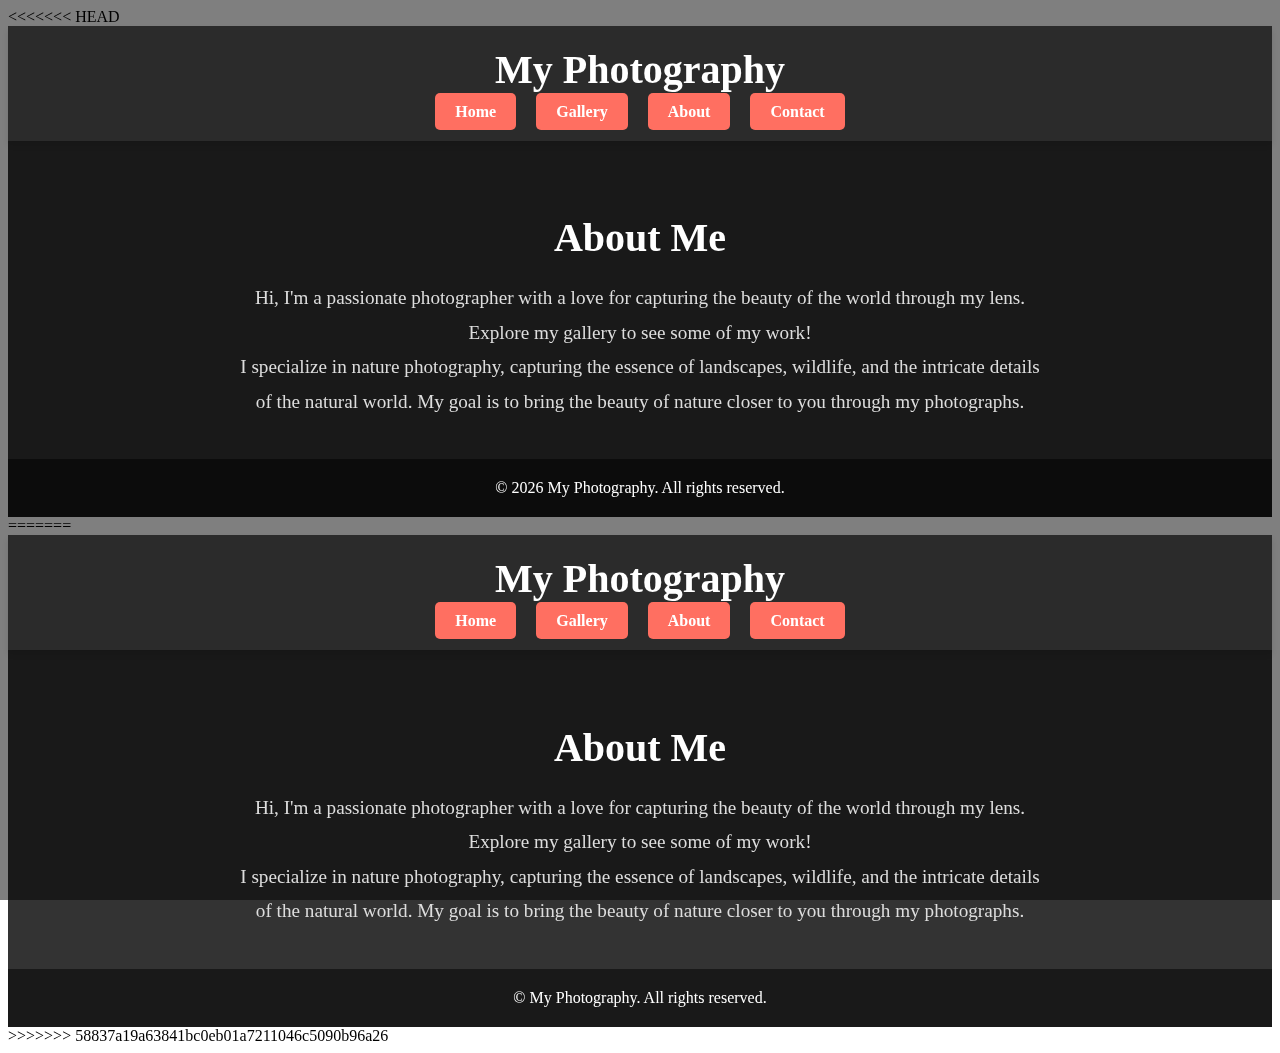
<file: about.html>
<<<<<<< HEAD
<!DOCTYPE html>
<html lang="en">
<head>
    <meta charset="UTF-8">
    <meta name="viewport" content="width=device-width, initial-scale=1.0">
    <title>About - My Photography</title>
    <link rel="stylesheet" href="styles.css">
</head>
<body>
    <header>
        <h1>My Photography</h1>
        <nav>
            <ul>
                <li><a href="home.html" class="nav-button">Home</a></li>
                <li><a href="gallery.html" class="nav-button">Gallery</a></li>
                <li><a href="about.html" class="nav-button">About</a></li>
                <li><a href="contact.html" class="nav-button">Contact</a></li>
            </ul>
        </nav>
    </header>

    <section id="about">
        <h2>About Me</h2>
        <p>Hi, I'm a passionate photographer with a love for capturing the beauty of the world through my lens. Explore my gallery to see some of my work!</p>
        <p>I specialize in nature photography, capturing the essence of landscapes, wildlife, and the intricate details of the natural world. My goal is to bring the beauty of nature closer to you through my photographs.</p>
    </section>

    <footer>
        <p>&copy; <span id="year"></span> My Photography. All rights reserved.</p>
    </footer>

    <script>
        // Dynamic Year in Footer
        const year = new Date().getFullYear();
        document.getElementById('year').textContent = year;
    </script>
</body>
=======
<!DOCTYPE html>
<html lang="en">
<head>
    <meta charset="UTF-8">
    <meta name="viewport" content="width=device-width, initial-scale=1.0">
    <title>About - My Photography</title>
    <link rel="stylesheet" href="styles.css">
</head>
<body>
    <header>
        <h1>My Photography</h1>
        <nav>
            <ul>
                <li><a href="home.html" class="nav-button">Home</a></li>
                <li><a href="gallery.html" class="nav-button">Gallery</a></li>
                <li><a href="about.html" class="nav-button">About</a></li>
                <li><a href="contact.html" class="nav-button">Contact</a></li>
            </ul>
        </nav>
    </header>

    <section id="about">
        <h2>About Me</h2>
        <p>Hi, I'm a passionate photographer with a love for capturing the beauty of the world through my lens. Explore my gallery to see some of my work!</p>
        <p>I specialize in nature photography, capturing the essence of landscapes, wildlife, and the intricate details of the natural world. My goal is to bring the beauty of nature closer to you through my photographs.</p>
    </section>

    <footer>
        <p>&copy; <span id="year"></span> My Photography. All rights reserved.</p>
    </footer>

    <script>
        // Dynamic Year in Footer
        const year = new Date().getFullYear();
        document.getElementById('year').textContent = year;
    </script>
</body>
>>>>>>> 58837a19a63841bc0eb01a7211046c5090b96a26
</html>
</file>
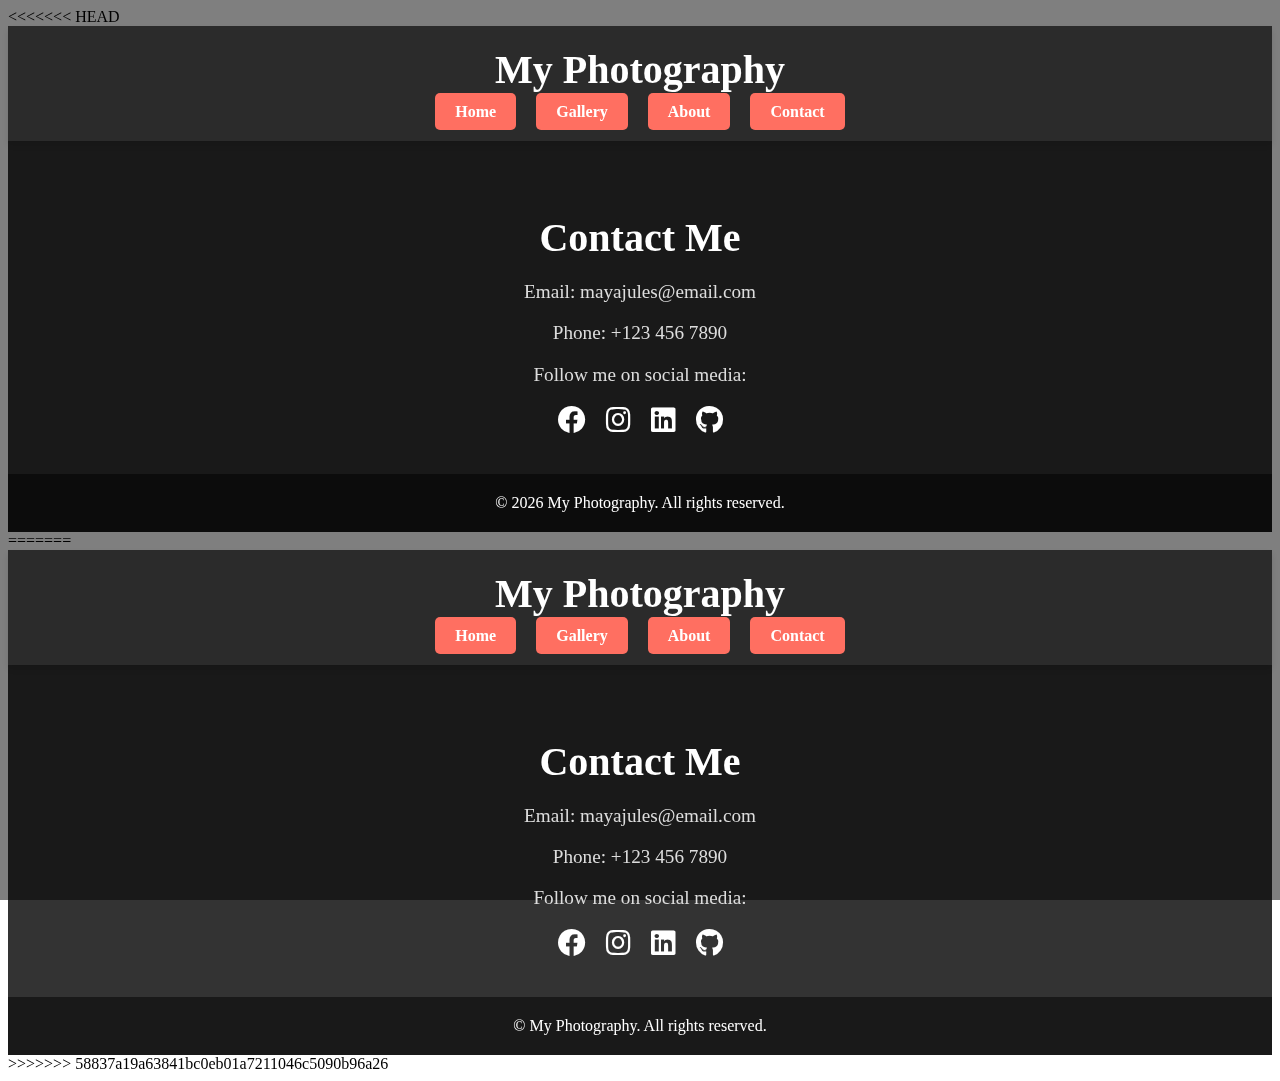
<file: contact.html>
<<<<<<< HEAD
<!DOCTYPE html>
<html lang="en">
<head>
    <meta charset="UTF-8">
    <meta name="viewport" content="width=device-width, initial-scale=1.0">
    <title>Contact - My Photography</title>
    <link rel="stylesheet" href="styles.css">
    <!-- Font Awesome Icons -->
    <link rel="stylesheet" href="https://cdnjs.cloudflare.com/ajax/libs/font-awesome/6.0.0-beta3/css/all.min.css">
</head>
<body>
    <header>
        <h1>My Photography</h1>
        <nav>
            <ul>
                <li><a href="home.html" class="nav-button">Home</a></li>
                <li><a href="gallery.html" class="nav-button">Gallery</a></li>
                <li><a href="about.html" class="nav-button">About</a></li>
                <li><a href="contact.html" class="nav-button">Contact</a></li>
            </ul>
        </nav>
    </header>

    <section id="contact">
        <h2>Contact Me</h2>
        <p>Email: <a href="mailto:mayajules@email.com">mayajules@email.com</a></p>
        <p>Phone: +123 456 7890</p>
        <p>Follow me on social media:</p>
        <div class="social-icons">
            <a href="https://facebook.com/yourprofile" target="_blank" aria-label="Facebook">
                <i class="fab fa-facebook"></i>
            </a>
            <a href="https://instagram.com/yourprofile" target="_blank" aria-label="Instagram">
                <i class="fab fa-instagram"></i>
            </a>
            <a href="https://linkedin.com/in/yourprofile" target="_blank" aria-label="LinkedIn">
                <i class="fab fa-linkedin"></i>
            </a>
            <a href="https://github.com/yourprofile" target="_blank" aria-label="GitHub">
                <i class="fab fa-github"></i>
            </a>
        </div>
    </section>

    <footer>
        <p>&copy; <span id="year"></span> My Photography. All rights reserved.</p>
    </footer>

    <script>
        // Dynamic Year in Footer
        const year = new Date().getFullYear();
        document.getElementById('year').textContent = year;
    </script>
</body>
=======
<!DOCTYPE html>
<html lang="en">
<head>
    <meta charset="UTF-8">
    <meta name="viewport" content="width=device-width, initial-scale=1.0">
    <title>Contact - My Photography</title>
    <link rel="stylesheet" href="styles.css">
    <!-- Font Awesome Icons -->
    <link rel="stylesheet" href="https://cdnjs.cloudflare.com/ajax/libs/font-awesome/6.0.0-beta3/css/all.min.css">
</head>
<body>
    <header>
        <h1>My Photography</h1>
        <nav>
            <ul>
                <li><a href="home.html" class="nav-button">Home</a></li>
                <li><a href="gallery.html" class="nav-button">Gallery</a></li>
                <li><a href="about.html" class="nav-button">About</a></li>
                <li><a href="contact.html" class="nav-button">Contact</a></li>
            </ul>
        </nav>
    </header>

    <section id="contact">
        <h2>Contact Me</h2>
        <p>Email: mayajules@email.com</p>
        <p>Phone: +123 456 7890</p>
        <p>Follow me on social media:</p>
        <div class="social-icons">
            <a href="https://facebook.com/yourprofile" target="_blank" aria-label="Facebook">
                <i class="fab fa-facebook"></i>
            </a>
            <a href="https://instagram.com/yourprofile" target="_blank" aria-label="Instagram">
                <i class="fab fa-instagram"></i>
            </a>
            <a href="https://linkedin.com/in/yourprofile" target="_blank" aria-label="LinkedIn">
                <i class="fab fa-linkedin"></i>
            </a>
            <a href="https://github.com/yourprofile" target="_blank" aria-label="GitHub">
                <i class="fab fa-github"></i>
            </a>
        </div>
    </section>

    <footer>
        <p>&copy; <span id="year"></span> My Photography. All rights reserved.</p>
    </footer>

    <script>
        // Dynamic Year in Footer
        const year = new Date().getFullYear();
        document.getElementById('year').textContent = year;
    </script>
</body>
>>>>>>> 58837a19a63841bc0eb01a7211046c5090b96a26
</html>
</file>
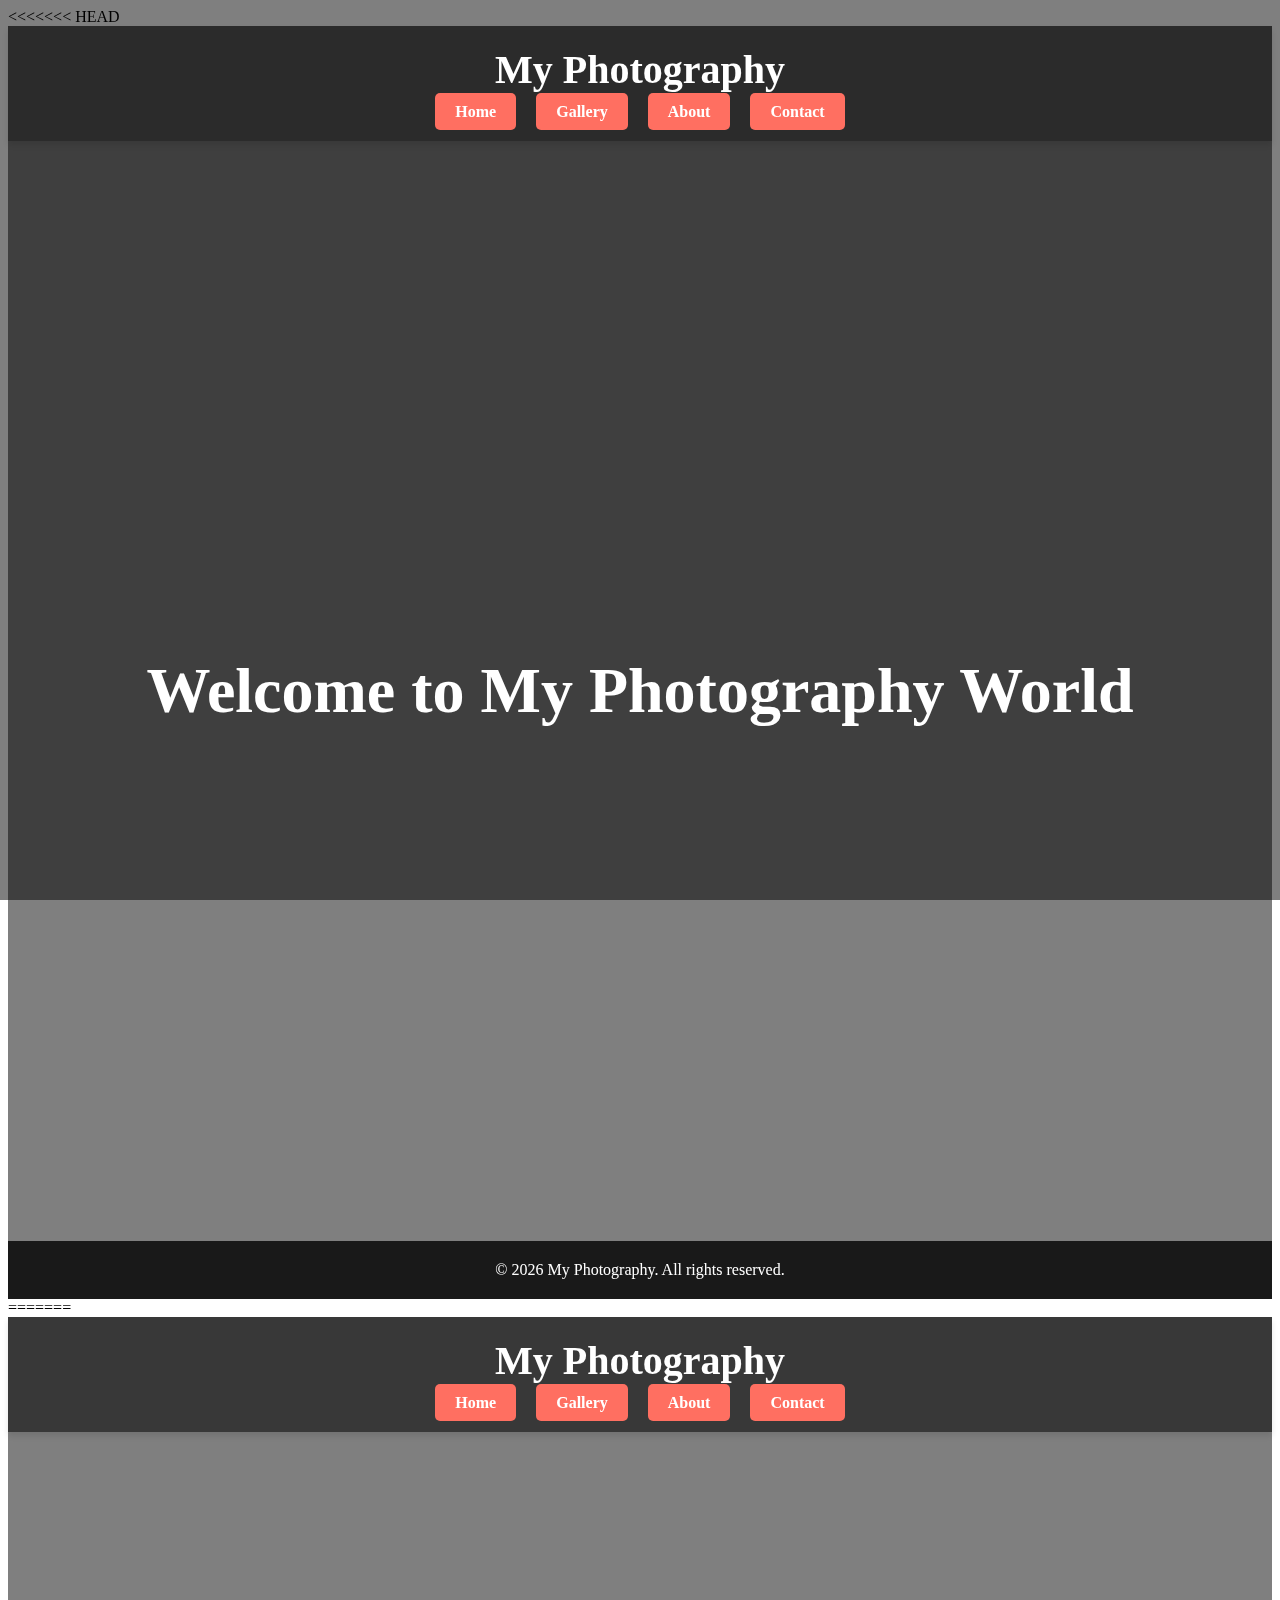
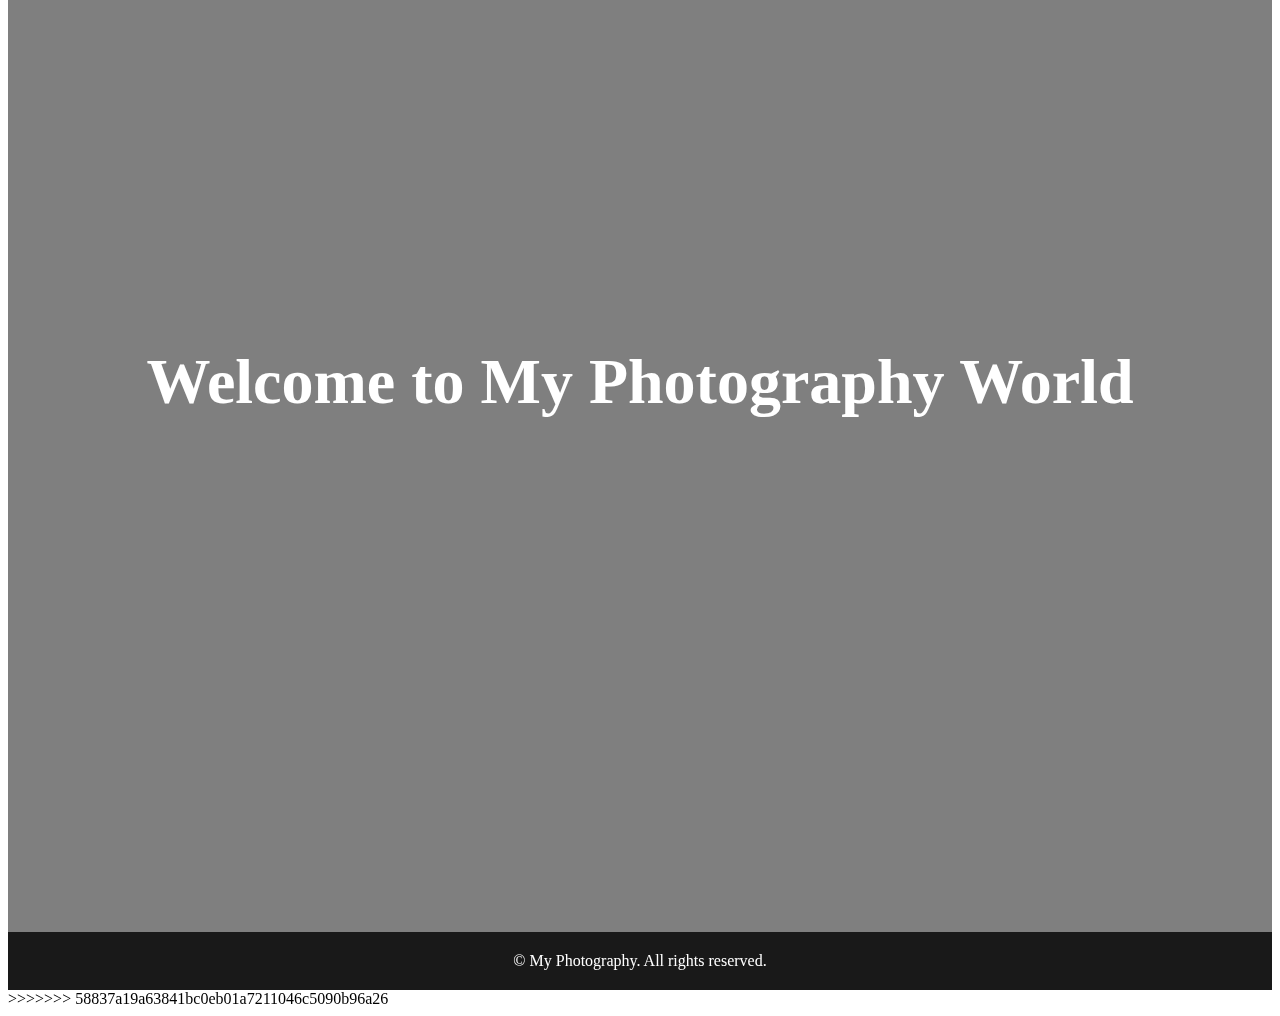
<file: home.html>
<<<<<<< HEAD
<!DOCTYPE html>
<html lang="en">
<head>
    <meta charset="UTF-8">
    <meta name="viewport" content="width=device-width, initial-scale=1.0">
    <title>Home - My Photography</title>
    <link rel="stylesheet" href="styles.css">
</head>
<body>
    <header>
        <h1>My Photography</h1>
        <nav>
            <ul>
                <li><a href="home.html" class="nav-button">Home</a></li>
                <li><a href="gallery.html" class="nav-button">Gallery</a></li>
                <li><a href="about.html" class="nav-button">About</a></li>
                <li><a href="contact.html" class="nav-button">Contact</a></li>
            </ul>
        </nav>
    </header>

    <section class="hero">
        <h1>Welcome to My Photography World</h1>
    </section>

    <footer>
        <p>&copy; <span id="year"></span> My Photography. All rights reserved.</p>
    </footer>

    <script>
        // Dynamic Year in Footer
        const year = new Date().getFullYear();
        document.getElementById('year').textContent = year;
    </script>
</body>
=======
<!DOCTYPE html>
<html lang="en">
<head>
    <meta charset="UTF-8">
    <meta name="viewport" content="width=device-width, initial-scale=1.0">
    <title>Home - My Photography</title>
    <link rel="stylesheet" href="styles.css">
</head>
<body>
    <header>
        <h1>My Photography</h1>
        <nav>
            <ul>
                <li><a href="home.html" class="nav-button">Home</a></li>
                <li><a href="gallery.html" class="nav-button">Gallery</a></li>
                <li><a href="about.html" class="nav-button">About</a></li>
                <li><a href="contact.html" class="nav-button">Contact</a></li>
            </ul>
        </nav>
    </header>

    <section class="hero">
        <h1>Welcome to My Photography World</h1>
    </section>

    <footer>
        <p>&copy; <span id="year"></span> My Photography. All rights reserved.</p>
    </footer>

    <script>
        // Dynamic Year in Footer
        const year = new Date().getFullYear();
        document.getElementById('year').textContent = year;
    </script>
</body>
>>>>>>> 58837a19a63841bc0eb01a7211046c5090b96a26
</html>
</file>
<file: styles.css>
<<<<<<< HEAD
/* General Styles */
body {
    font-family: 'Arial', sans-serif;
    margin: 0;
    padding: 0;
    background: #000; /* Dark background for contrast */
    color: #fff; /* Light text color for better contrast */
    line-height: 1.6;
    min-height: 100vh; /* Ensure the body covers the full viewport height */
    display: flex;
    flex-direction: column;
}

/* Overlay to improve readability */
body::before {
    content: '';
    position: fixed; /* Fixed to cover the entire viewport */
    top: 0;
    left: 0;
    right: 0;
    bottom: 0;
    background: rgba(0, 0, 0, 0.5); /* Semi-transparent black overlay */
    z-index: -1; /* Place behind other content */
}

a {
    text-decoration: none;
    color: inherit;
}

/* Header Styles */
header {
    background-color: rgba(34, 34, 34, 0.9); /* Semi-transparent dark background */
    color: #fff;
    padding: 20px 0;
    text-align: center;
    box-shadow: 0 4px 6px rgba(0, 0, 0, 0.1);
    position: sticky;
    top: 0;
    z-index: 1000;
}

header h1 {
    margin: 0;
    font-size: 2.5em;
    font-weight: bold;
}

nav ul {
    list-style: none;
    padding: 0;
    margin: 10px 0 0;
    display: flex;
    justify-content: center;
    gap: 20px;
}

nav ul li {
    display: inline;
}

.nav-button {
    background-color: #ff6f61;
    color: #fff;
    padding: 10px 20px;
    border-radius: 5px;
    font-weight: bold;
    transition: background-color 0.3s ease, transform 0.3s ease;
}

.nav-button:hover {
    background-color: #e65a50;
    transform: translateY(-2px);
}

/* Hero Section Styles */
.hero {
    background: url('https://cdn.theatlantic.com/media/img/photo/2021/11/winners-2021-natural-landscape-phot/a02_proy_539__5138/main_1500.jpg') no-repeat center center/cover;
    height: 100vh;
    display: flex;
    justify-content: center;
    align-items: center;
    color: #fff;
    text-align: center;
    position: relative;
    padding: 100px 20px;
}

.hero::before {
    content: '';
    position: absolute;
    top: 0;
    left: 0;
    right: 0;
    bottom: 0;
    background: rgba(0, 0, 0, 0.5); /* Semi-transparent overlay */
}

.hero h1 {
    font-size: 4em;
    margin: 0;
    position: relative;
    z-index: 1;
    animation: fadeIn 2s ease-in-out;
}

@keyframes fadeIn {
    from {
        opacity: 0;
    }
    to {
        opacity: 1;
    }
}

/* Gallery Section Styles */
.gallery {
    padding: 40px 20px;
    background: rgba(0, 0, 0, 0.8); /* Semi-transparent black background */
    text-align: center;
}

.gallery h2 {
    font-size: 2.5em;
    margin-bottom: 20px;
    color: #fff;
}

.gallery-container {
    display: flex;
    flex-wrap: wrap;
    justify-content: center;
    gap: 20px;
}

.gallery-image {
    width: 30%;
    border-radius: 10px;
    transition: transform 0.3s ease, box-shadow 0.3s ease;
    cursor: pointer;
}

.gallery-image:hover {
    transform: scale(1.05);
    box-shadow: 0 10px 20px rgba(0, 0, 0, 0.3);
}

/* About Section Styles */
#about {
    padding: 40px 20px;
    text-align: center;
    background: rgba(0, 0, 0, 0.8); /* Semi-transparent black background */
}

#about h2 {
    font-size: 2.5em;
    margin-bottom: 20px;
    color: #fff;
}

#about p {
    max-width: 800px;
    margin: 0 auto;
    font-size: 1.2em;
    line-height: 1.8;
    color: #ddd;
}

/* Contact Section Styles */
#contact {
    padding: 40px 20px;
    text-align: center;
    background: rgba(0, 0, 0, 0.8); /* Semi-transparent black background */
}

#contact h2 {
    font-size: 2.5em;
    margin-bottom: 20px;
    color: #fff;
}

#contact p {
    font-size: 1.2em;
    color: #ddd;
}

#contact ul {
    list-style: none;
    padding: 0;
    margin: 20px 0;
}

#contact ul li {
    margin: 10px 0;
}

#contact ul li a {
    color: #ff6f61;
    text-decoration: none;
    transition: color 0.3s ease;
}

#contact ul li a:hover {
    color: #e65a50;
}
/* Social Icons in Contact Section */
#contact .social-icons {
    display: flex;
    justify-content: center;
    gap: 20px;
    margin-top: 20px;
}

#contact .social-icons a {
    color: #fff; /* White color for icons */
    font-size: 28px; /* Slightly larger icons for the Contact section */
    transition: color 0.3s ease, transform 0.3s ease;
}

#contact .social-icons a:hover {
    color: #ff6f61; /* Hover color */
    transform: translateY(-5px); /* Slight upward movement on hover */
}
/* Footer Styles */
footer {
    background: rgba(0, 0, 0, 0.9); /* Semi-transparent black background */
    color: #fff;
    text-align: center;
    padding: 20px 0;
    position: relative;
    bottom: 0;
    width: 100%;
}

footer p {
    margin: 0;
    font-size: 1em;
}

/* Social Icons in Footer */
.social-icons {
    display: flex;
    justify-content: center;
    gap: 20px;
    margin-top: 20px;
}

.social-icons a {
    color: #fff; /* Icon color */
    font-size: 24px;
    transition: color 0.3s ease, transform 0.3s ease;
}

.social-icons a:hover {
    color: #ff6f61; /* Hover color */
    transform: translateY(-5px);
}

/* Lightbox Styles */
.lightbox {
    display: none;
    position: fixed;
    z-index: 1000;
    padding-top: 60px;
    left: 0;
    top: 0;
    width: 100%;
    height: 100%;
    overflow: auto;
    background-color: rgba(0, 0, 0, 0.9);
}

.lightbox-content {
    margin: auto;
    display: block;
    max-width: 80%;
    max-height: 80%;
    border-radius: 10px;
}

.close {
    position: absolute;
    top: 20px;
    right: 35px;
    color: #fff;
    font-size: 40px;
    font-weight: bold;
    transition: 0.3s;
    cursor: pointer;
}

.close:hover,
.close:focus {
    color: #ff6f61;
    text-decoration: none;
    cursor: pointer;
}

/* Responsive Design */
@media (max-width: 768px) {
    .gallery-image {
        width: 45%;
    }

    .hero h1 {
        font-size: 3em;
    }
}

@media (max-width: 480px) {
    .gallery-image {
        width: 90%;
    }

    .hero h1 {
        font-size: 2em;
    }

    nav ul {
        flex-direction: column;
        gap: 10px;
    }
=======
/* General Styles */
body {
    font-family: 'Arial', sans-serif;
    margin: 0;
    padding: 0;
    background: #000; /* Dark background for contrast */
    color: #fff; /* Light text color for better contrast */
    line-height: 1.6;
    min-height: 100vh; /* Ensure the body covers the full viewport height */
    display: flex;
    flex-direction: column;
}

/* Overlay to improve readability */
body::before {
    content: '';
    position: fixed; /* Fixed to cover the entire viewport */
    top: 0;
    left: 0;
    right: 0;
    bottom: 0;
    background: rgba(0, 0, 0, 0.5); /* Semi-transparent black overlay */
    z-index: -1; /* Place behind other content */
}

a {
    text-decoration: none;
    color: inherit;
}

/* Header Styles */
header {
    background-color: rgba(34, 34, 34, 0.9); /* Semi-transparent dark background */
    color: #fff;
    padding: 20px 0;
    text-align: center;
    box-shadow: 0 4px 6px rgba(0, 0, 0, 0.1);
    position: sticky;
    top: 0;
    z-index: 1000;
}

header h1 {
    margin: 0;
    font-size: 2.5em;
    font-weight: bold;
}

nav ul {
    list-style: none;
    padding: 0;
    margin: 10px 0 0;
    display: flex;
    justify-content: center;
    gap: 20px;
}

nav ul li {
    display: inline;
}

.nav-button {
    background-color: #ff6f61;
    color: #fff;
    padding: 10px 20px;
    border-radius: 5px;
    font-weight: bold;
    transition: background-color 0.3s ease, transform 0.3s ease;
}

.nav-button:hover {
    background-color: #e65a50;
    transform: translateY(-2px);
}

/* Hero Section Styles */
.hero {
    background: url('https://cdn.theatlantic.com/media/img/photo/2021/11/winners-2021-natural-landscape-phot/a02_proy_539__5138/main_1500.jpg') no-repeat center center/cover;
    height: 100vh;
    display: flex;
    justify-content: center;
    align-items: center;
    color: #fff;
    text-align: center;
    position: relative;
    padding: 100px 20px;
}

.hero::before {
    content: '';
    position: absolute;
    top: 0;
    left: 0;
    right: 0;
    bottom: 0;
    background: rgba(0, 0, 0, 0.5); /* Semi-transparent overlay */
}

.hero h1 {
    font-size: 4em;
    margin: 0;
    position: relative;
    z-index: 1;
    animation: fadeIn 2s ease-in-out;
}

@keyframes fadeIn {
    from {
        opacity: 0;
    }
    to {
        opacity: 1;
    }
}

/* Gallery Section Styles */
.gallery {
    padding: 40px 20px;
    background: rgba(0, 0, 0, 0.8); /* Semi-transparent black background */
    text-align: center;
}

.gallery h2 {
    font-size: 2.5em;
    margin-bottom: 20px;
    color: #fff;
}

.gallery-container {
    display: flex;
    flex-wrap: wrap;
    justify-content: center;
    gap: 20px;
}

.gallery-image {
    width: 30%;
    border-radius: 10px;
    transition: transform 0.3s ease, box-shadow 0.3s ease;
    cursor: pointer;
}

.gallery-image:hover {
    transform: scale(1.05);
    box-shadow: 0 10px 20px rgba(0, 0, 0, 0.3);
}

/* About Section Styles */
#about {
    padding: 40px 20px;
    text-align: center;
    background: rgba(0, 0, 0, 0.8); /* Semi-transparent black background */
}

#about h2 {
    font-size: 2.5em;
    margin-bottom: 20px;
    color: #fff;
}

#about p {
    max-width: 800px;
    margin: 0 auto;
    font-size: 1.2em;
    line-height: 1.8;
    color: #ddd;
}

/* Contact Section Styles */
#contact {
    padding: 40px 20px;
    text-align: center;
    background: rgba(0, 0, 0, 0.8); /* Semi-transparent black background */
}

#contact h2 {
    font-size: 2.5em;
    margin-bottom: 20px;
    color: #fff;
}

#contact p {
    font-size: 1.2em;
    color: #ddd;
}

#contact ul {
    list-style: none;
    padding: 0;
    margin: 20px 0;
}

#contact ul li {
    margin: 10px 0;
}

#contact ul li a {
    color: #ff6f61;
    text-decoration: none;
    transition: color 0.3s ease;
}

#contact ul li a:hover {
    color: #e65a50;
}
/* Social Icons in Contact Section */
#contact .social-icons {
    display: flex;
    justify-content: center;
    gap: 20px;
    margin-top: 20px;
}

#contact .social-icons a {
    color: #fff; /* White color for icons */
    font-size: 28px; /* Slightly larger icons for the Contact section */
    transition: color 0.3s ease, transform 0.3s ease;
}

#contact .social-icons a:hover {
    color: #ff6f61; /* Hover color */
    transform: translateY(-5px); /* Slight upward movement on hover */
}
/* Footer Styles */
footer {
    background: rgba(0, 0, 0, 0.9); /* Semi-transparent black background */
    color: #fff;
    text-align: center;
    padding: 20px 0;
    position: relative;
    bottom: 0;
    width: 100%;
}

footer p {
    margin: 0;
    font-size: 1em;
}

/* Social Icons in Footer */
.social-icons {
    display: flex;
    justify-content: center;
    gap: 20px;
    margin-top: 20px;
}

.social-icons a {
    color: #fff; /* Icon color */
    font-size: 24px;
    transition: color 0.3s ease, transform 0.3s ease;
}

.social-icons a:hover {
    color: #ff6f61; /* Hover color */
    transform: translateY(-5px);
}

/* Lightbox Styles */
.lightbox {
    display: none;
    position: fixed;
    z-index: 1000;
    padding-top: 60px;
    left: 0;
    top: 0;
    width: 100%;
    height: 100%;
    overflow: auto;
    background-color: rgba(0, 0, 0, 0.9);
}

.lightbox-content {
    margin: auto;
    display: block;
    max-width: 80%;
    max-height: 80%;
    border-radius: 10px;
}

.close {
    position: absolute;
    top: 20px;
    right: 35px;
    color: #fff;
    font-size: 40px;
    font-weight: bold;
    transition: 0.3s;
    cursor: pointer;
}

.close:hover,
.close:focus {
    color: #ff6f61;
    text-decoration: none;
    cursor: pointer;
}

/* Responsive Design */
@media (max-width: 768px) {
    .gallery-image {
        width: 45%;
    }

    .hero h1 {
        font-size: 3em;
    }
}

@media (max-width: 480px) {
    .gallery-image {
        width: 90%;
    }

    .hero h1 {
        font-size: 2em;
    }

    nav ul {
        flex-direction: column;
        gap: 10px;
    }
>>>>>>> 58837a19a63841bc0eb01a7211046c5090b96a26
}
</file>
